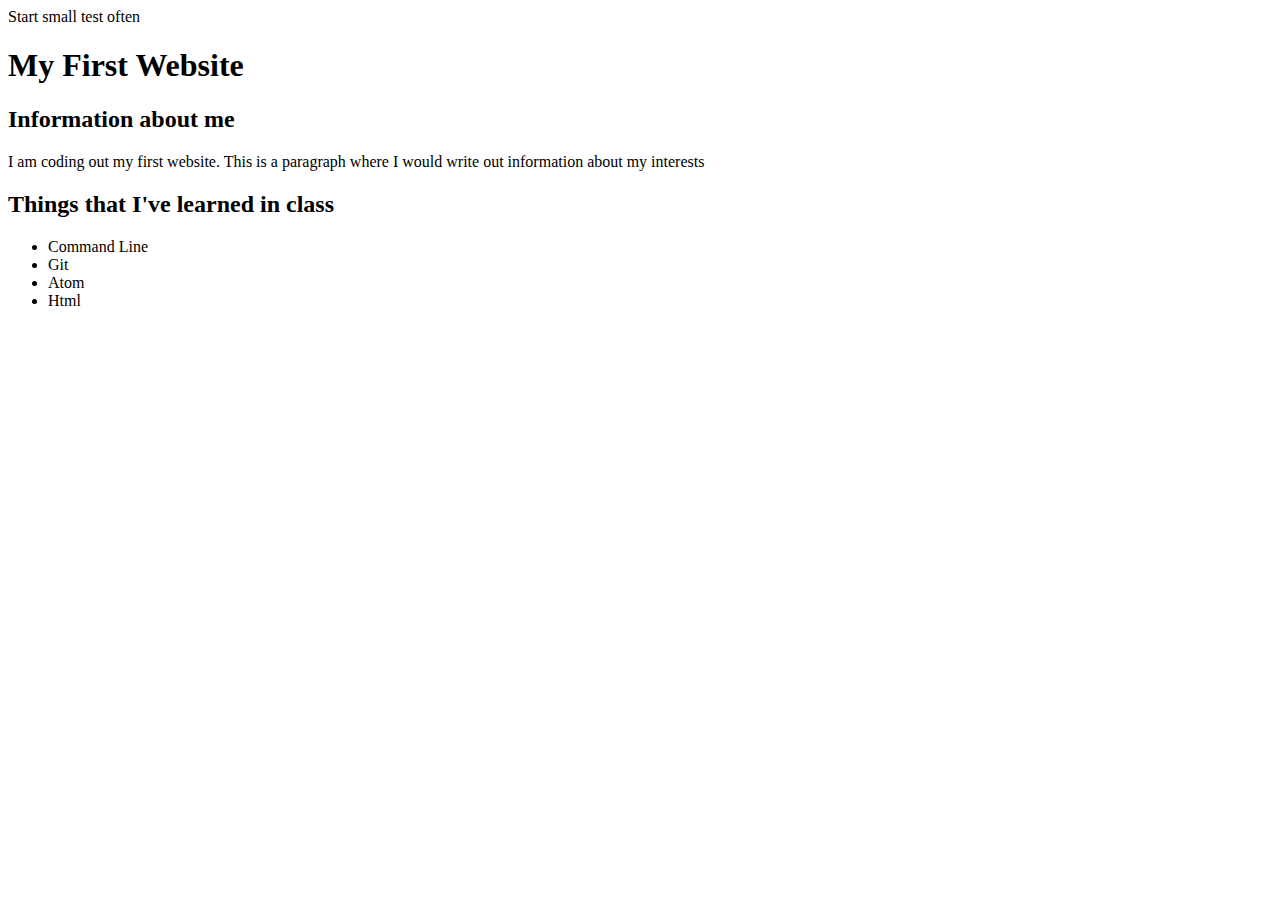
<file: WeLearn/M1-Html-css/L1-Git-CMD/index.html>
<!DOCTYPE html>
<head>
  <meta charset="utf-8">
  <title>Intro to Html</title>
</head>
<body>
  Start small test often
</body>
<h1>My First Website</h1>
<section>
  <h2>Information about me</h2>
  <p>I am coding out my first website. This is a paragraph where I would write out information about my interests</p>
</section>
<h2>Things that I've learned in class</h2>
<ul>
  <li>Command Line</Li>
  <li>Git</Li>
  <Li>Atom</Li>
  <Li>Html</Li.
</ul>
<section>
<body>
</section>
</file>
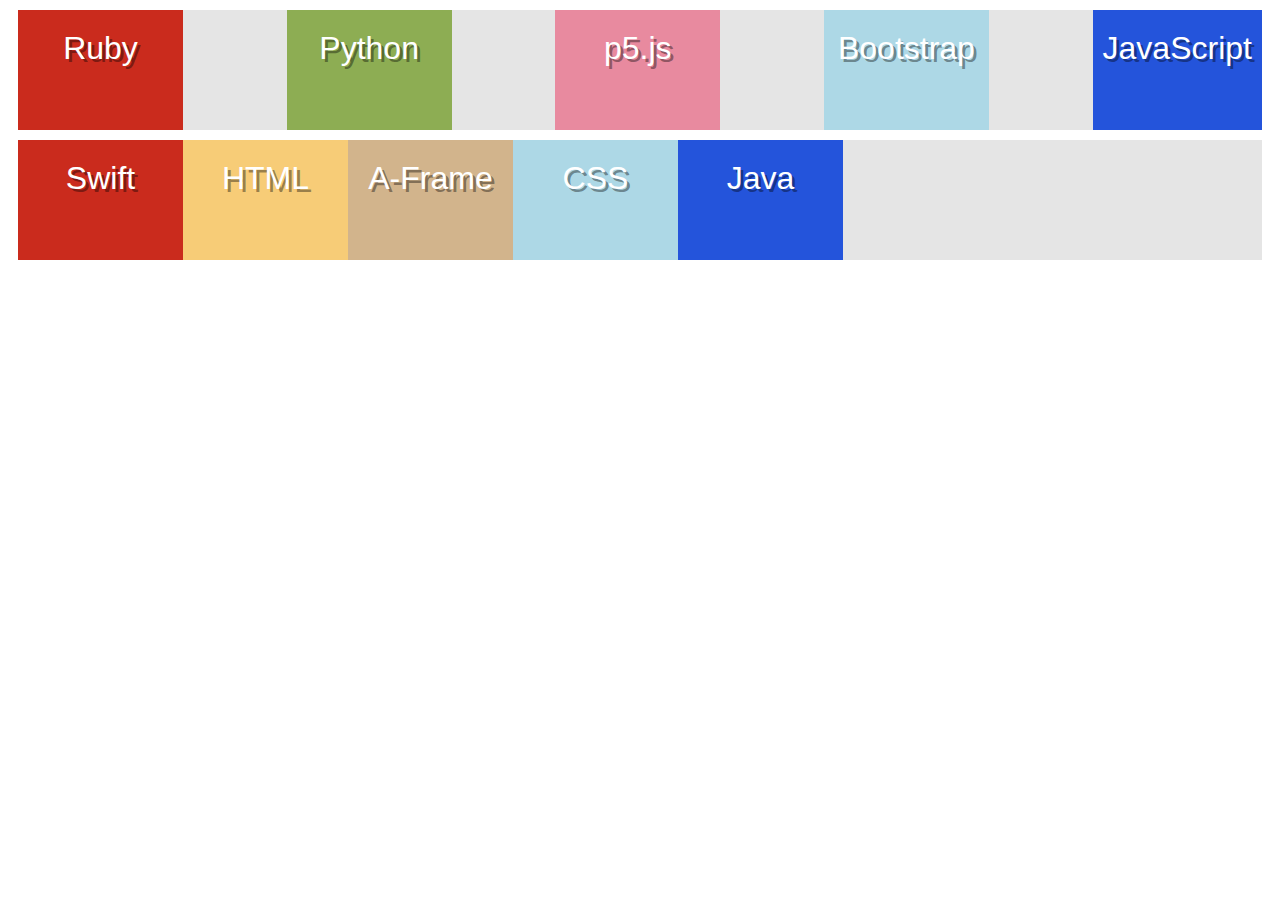
<file: WeLearn/M1-Html-css/L2/Version 3/index.html>
<!DOCTYPE html>
<html>
  <head>
    <meta charset="utf-8">
    <title>Test Page</title>
    <link rel="stylesheet" href="style.css" />
  </head>
  <body>
    <div class="row" id="row1">
      <div class="item" id="ruby">Ruby</div>
      <div class="item" id="python">Python</div>
      <div class="item" id="p5">p5.js</div>
      <div class="item" id="bootstrap">Bootstrap</div>
      <div class="item" id="js">JavaScript</div>
    </div>
    <div class="row" id="row3">
      <div class="item" id="swift">Swift</div>
      <div class="item" id="hyper">HTML</div>
      <div>
        </<div class="row" id="r3">
        </div>
      <div class="item" id="aframe">A-Frame</div>
      <div class="item" id="css">CSS</div>
      <div class="item" id="java">Java</div>
    </div>
  </body>
</html>
</file>
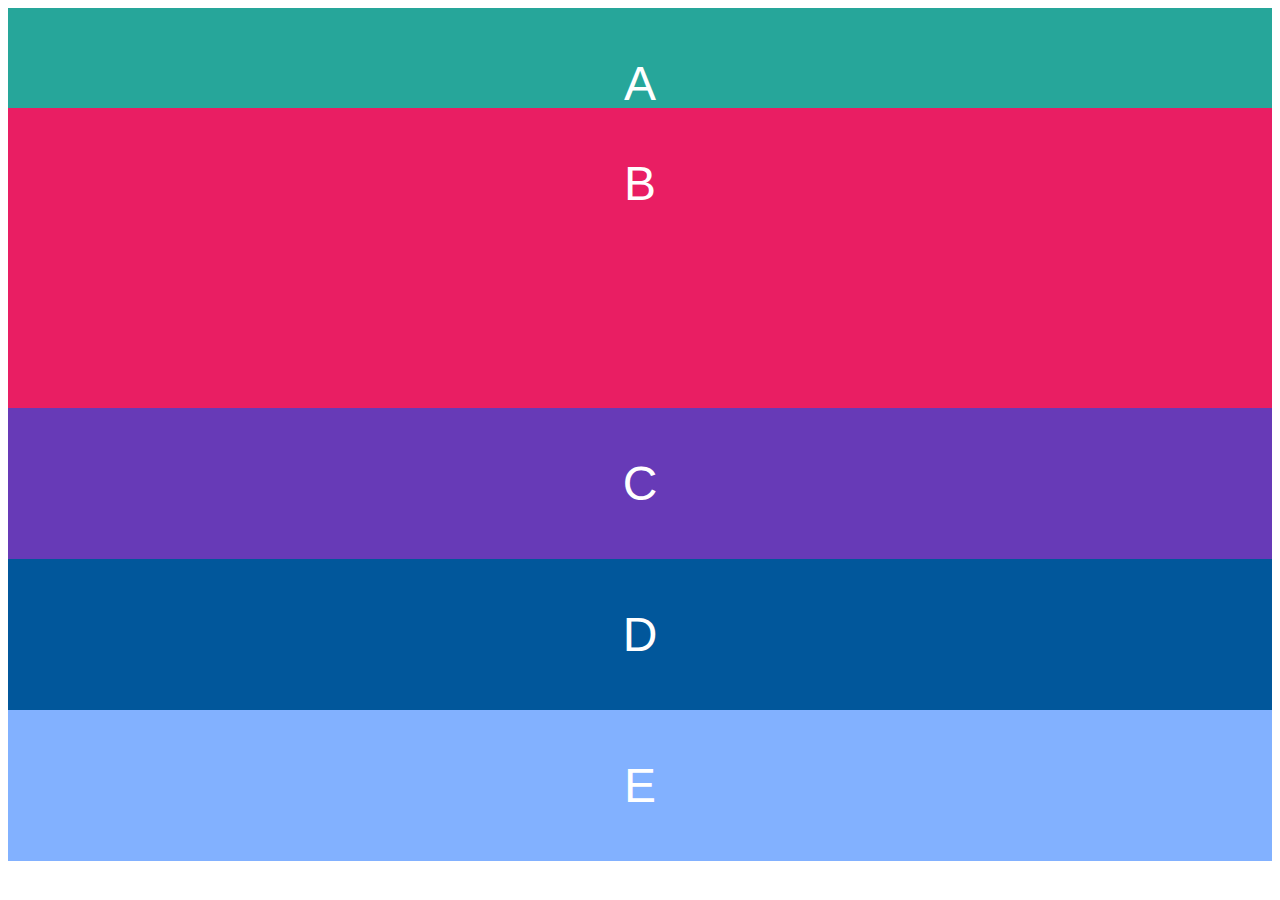
<file: WeLearn/M1-Html-css/L3-Css-grid/Version 1/index.html>
<!DOCTYPE html>
<head>
  <meta charset="utf-8">
  <title>CSS Grid Example</title>
  <link rel="stylesheet" href="style.css">
  <link href="https://fonts.googleapis.com/css?family=Roboto" rel="stylesheet">
</head>
<body>
  <div class="wrapper">
    <div class="box a"><p class="text">A</p></div>
    <div class="box b"><p class="text">B</p></div>
    <div class="box c"><p class="text">C</p></div>
    <div class="box d"><p class="text">D</p></div>
    <div class="box e"><p class="text">E</p></div>
  </div>
</body>
</file>
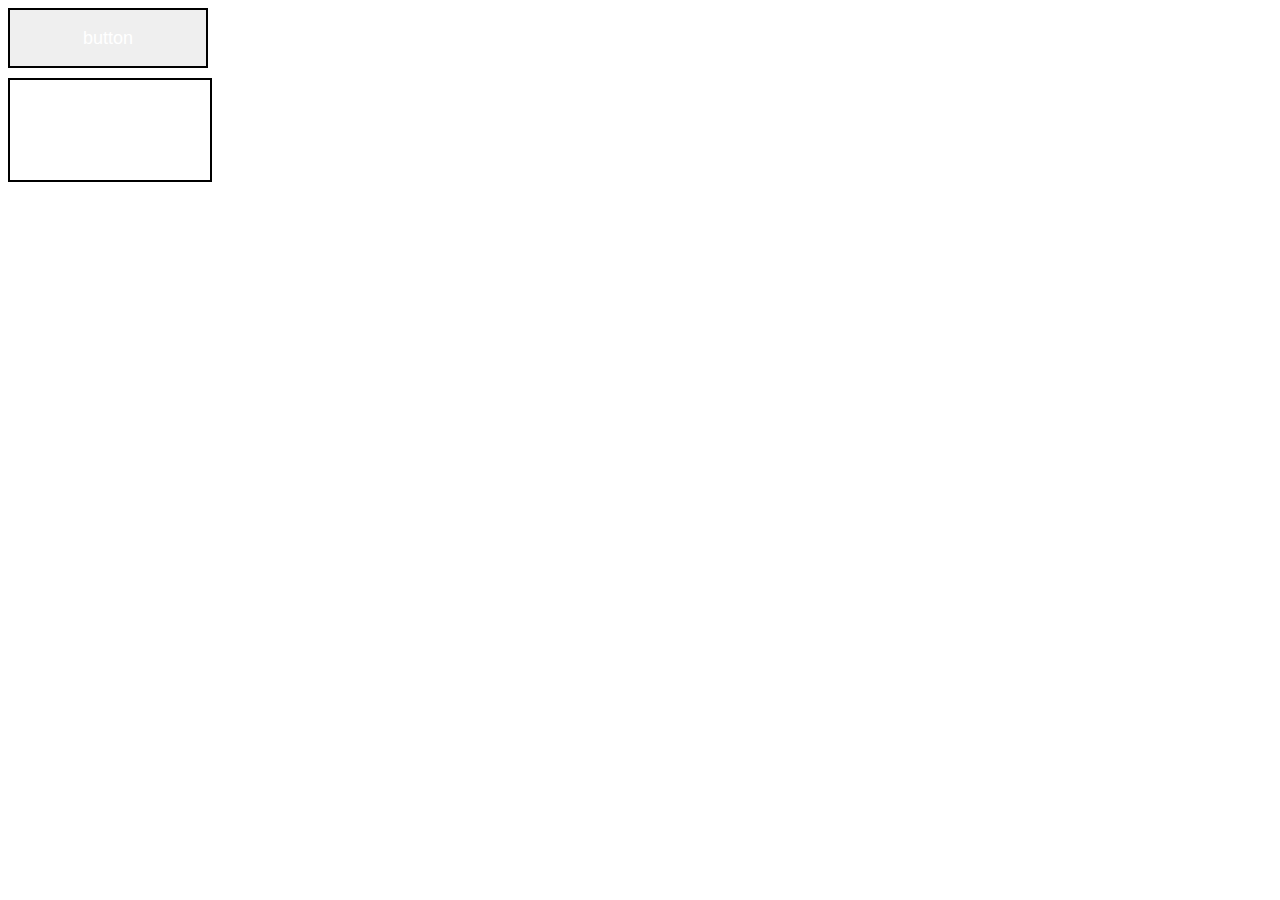
<file: WeLearn/M2-JavaScript/L2-JSFunction/DOM/index.html>
<!DOCTYPE html>
<html lang="en" dir="ltr">
  <head>
    <meta charset="utf-8">
    <title>Nikki</title>
    <link rel="stylesheet" href="style.css">
  </head>
  <body>
<button id="mybutton">button</button>
<div id="box"></div>
  </body>

  <script type="text/javascript" src="script.js"></script>

</html>
</file>
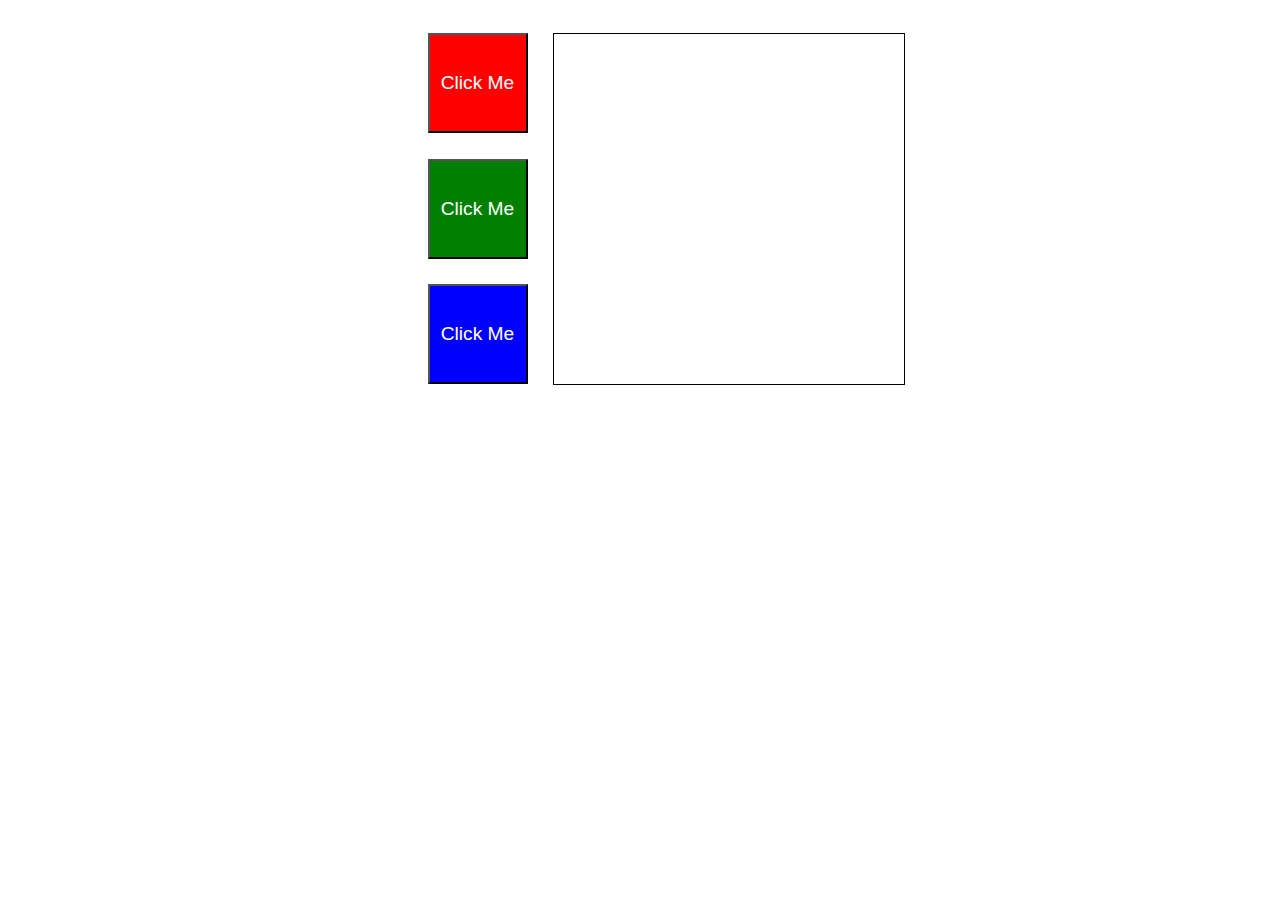
<file: WeLearn/M2-JavaScript/Labs/Color_Buttons/index.html>
<!--
  Copyright 2018 Google LLC

  Licensed under the Apache License, Version 2.0 (the "License");
  you may not use this file except in compliance with the License.
  You may obtain a copy of the License at

       http://www.apache.org/licenses/LICENSE-2.0

  Unless required by applicable law or agreed to in writing, software
  distributed under the License is distributed on an "AS IS" BASIS,
  WITHOUT WARRANTIES OR CONDITIONS OF ANY KIND, either express or implied.
  See the License for the specific language governing permissions and
  limitations under the License.
-->
<!DOCTYPE html>
<html>
  <head>
    <meta charset="UTF-8">
    <title>Colorize Buttons Lab</title>
  <link rel="stylesheet" href="style.css">
  </head>
  <body>

    <div class="container">
      <button class="btn" id="red">Click Me</button>
      <button class="btn" id="green">Click Me</button>
      <button class="btn" id="blue" >Click Me</button>

      <div id="response-box"></div>
    </div>

  <script src="script.js"></script>
  </body>
</html>
</file>
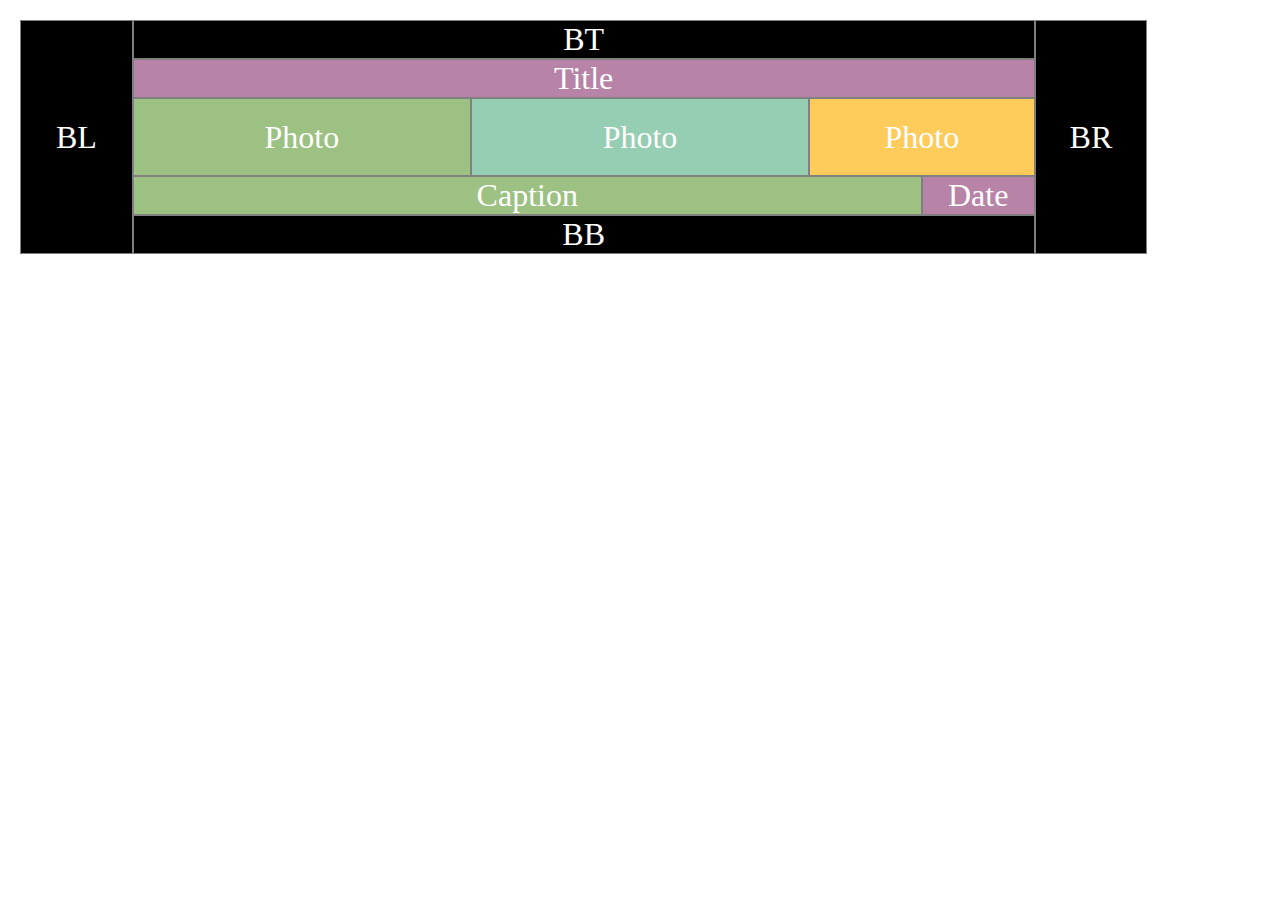
<file: WeLearn/M2-JavaScript/L1-JSintro/format_two.html>
<!--
  Copyright 2018 Google LLC

  Licensed under the Apache License, Version 2.0 (the "License");
  you may not use this file except in compliance with the License.
  You may obtain a copy of the License at

       http://www.apache.org/licenses/LICENSE-2.0

  Unless required by applicable law or agreed to in writing, software
  distributed under the License is distributed on an "AS IS" BASIS,
  WITHOUT WARRANTIES OR CONDITIONS OF ANY KIND, either express or implied.
  See the License for the specific language governing permissions and
  limitations under the License.
-->
<!DOCTYPE html>
<head>
  <meta charset="UTF-8">
  <title>Format 2</title>
  <link rel="stylesheet" href="basic.css">
  <link rel="stylesheet" href="format_two.css">
</head>
<body>
  <div class="container">
    <div id="b" class="border_left">BL</div>
    <div id="b" class="border_top">BT</div>
    <div id="b" class="border_right">BR</div>
    <div id="b" class="border_bottom">BB</div>
    <div id="title">Title</div>
    <div id="P1" class="Photo">Photo</div>
    <div id="P2" class="Photo">Photo</div>
    <div id="P3" class="Photo">Photo</div>
    <div id="c" class="Caption">Caption</div>
    <!-- Insert a caption div here -->

    <div id="date">Date</div>

  </div>
</body>
<script type="text/javascript" src="Script.js">
</script>
</file>
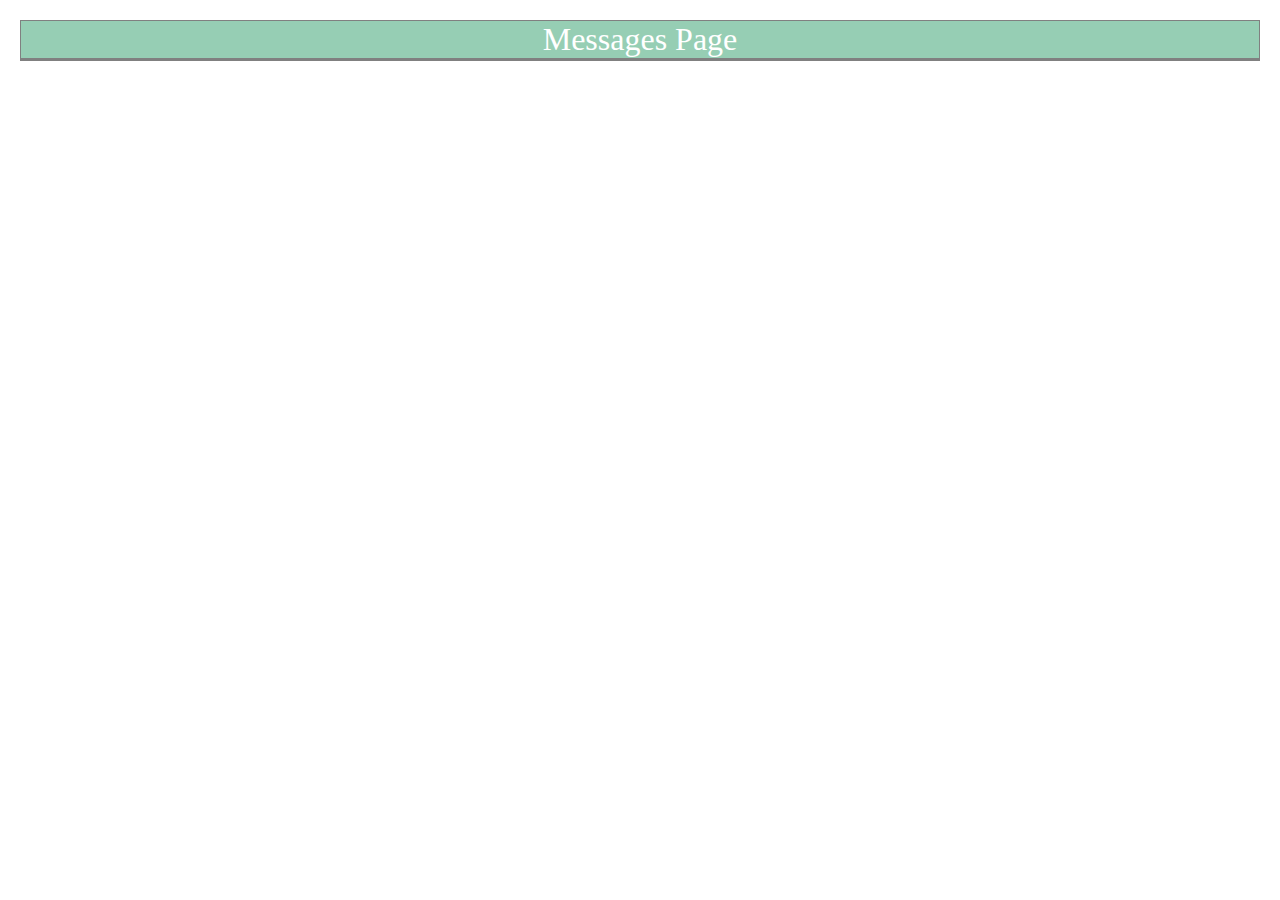
<file: WeLearn/M1-Html-css/Labs/Lab 2-FormatFantatics/format_four.html>
<!--
  Copyright 2018 Google LLC

  Licensed under the Apache License, Version 2.0 (the "License");
  you may not use this file except in compliance with the License.
  You may obtain a copy of the License at

       http://www.apache.org/licenses/LICENSE-2.0

  Unless required by applicable law or agreed to in writing, software
  distributed under the License is distributed on an "AS IS" BASIS,
  WITHOUT WARRANTIES OR CONDITIONS OF ANY KIND, either express or implied.
  See the License for the specific language governing permissions and
  limitations under the License.
-->
<!DOCTYPE html>
<head>
  <meta charset="UTF-8">
  <title>Format 4</title>
  <link rel="stylesheet" href="basic.css">
  <link rel="stylesheet" href="format_four.css">
</head>
<body>
  <div class="container">
    <div id="title">Messages Page</div>
    <div id="messages">
      <!-- Replace this div with individual messages  -->
    </div>
  </div>
</body>
</file>
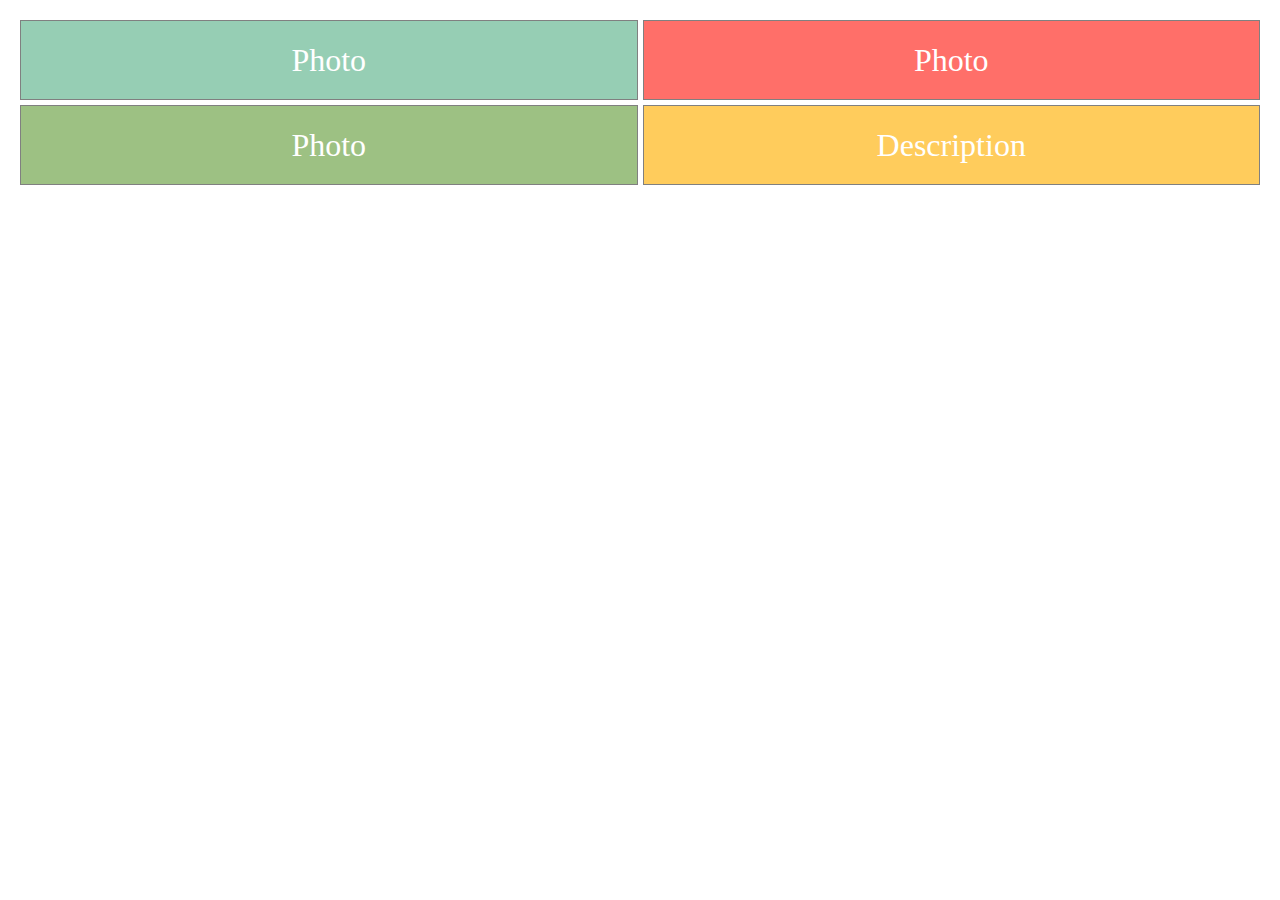
<file: WeLearn/M1-Html-css/Labs/Lab 2-FormatFantatics/format_one.html>
<!--
  Copyright 2018 Google LLC

  Licensed under the Apache License, Version 2.0 (the "License");
  you may not use this file except in compliance with the License.
  You may obtain a copy of the License at

       http://www.apache.org/licenses/LICENSE-2.0

  Unless required by applicable law or agreed to in writing, software
  distributed under the License is distributed on an "AS IS" BASIS,
  WITHOUT WARRANTIES OR CONDITIONS OF ANY KIND, either express or implied.
  See the License for the specific language governing permissions and
  limitations under the License.
-->
<!DOCTYPE html>
<head>
  <meta charset="UTF-8">
  <title>Format 1</title>
  <link rel="stylesheet" href="basic.css">
  <link rel="stylesheet" href="format_one.css">
</head>
<body>
  <div class="container">
    <div>Photo</div>
    <div>Photo</div>
    <div>Photo</div>
    <div>Description</div>
  </div>
</body>
</file>
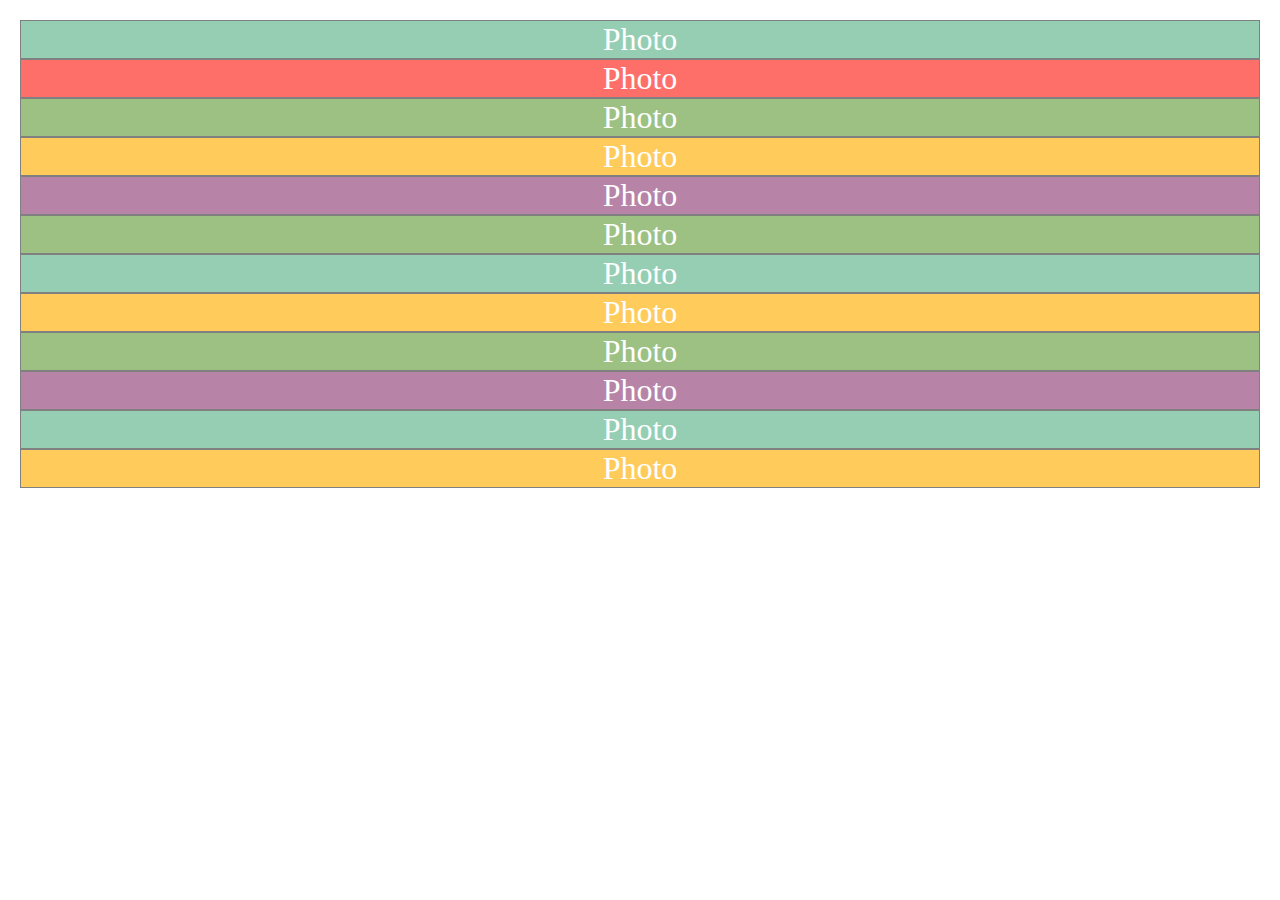
<file: WeLearn/M1-Html-css/Labs/Lab 2-FormatFantatics/format_three.html>
<!--
  Copyright 2018 Google LLC

  Licensed under the Apache License, Version 2.0 (the "License");
  you may not use this file except in compliance with the License.
  You may obtain a copy of the License at

       http://www.apache.org/licenses/LICENSE-2.0

  Unless required by applicable law or agreed to in writing, software
  distributed under the License is distributed on an "AS IS" BASIS,
  WITHOUT WARRANTIES OR CONDITIONS OF ANY KIND, either express or implied.
  See the License for the specific language governing permissions and
  limitations under the License.
-->
<!DOCTYPE html>
<head>
  <meta charset="UTF-8">
  <title>Format 3</title>
  <link rel="stylesheet" href="basic.css">
  <link rel="stylesheet" href="format_three.css">
</head>
<body>
  <div class="container">
    <div class="photo">Photo</div>
    <div class="photo">Photo</div>
    <div class="photo">Photo</div>
    <div class="photo">Photo</div>
    <div class="photo">Photo</div>
    <div class="photo">Photo</div>
    <div class="photo">Photo</div>
    <div class="photo">Photo</div>
    <div class="photo">Photo</div>
    <div class="photo">Photo</div>
    <div class="photo">Photo</div>
    <div class="photo">Photo</div>
  </div>
</body>
</file>
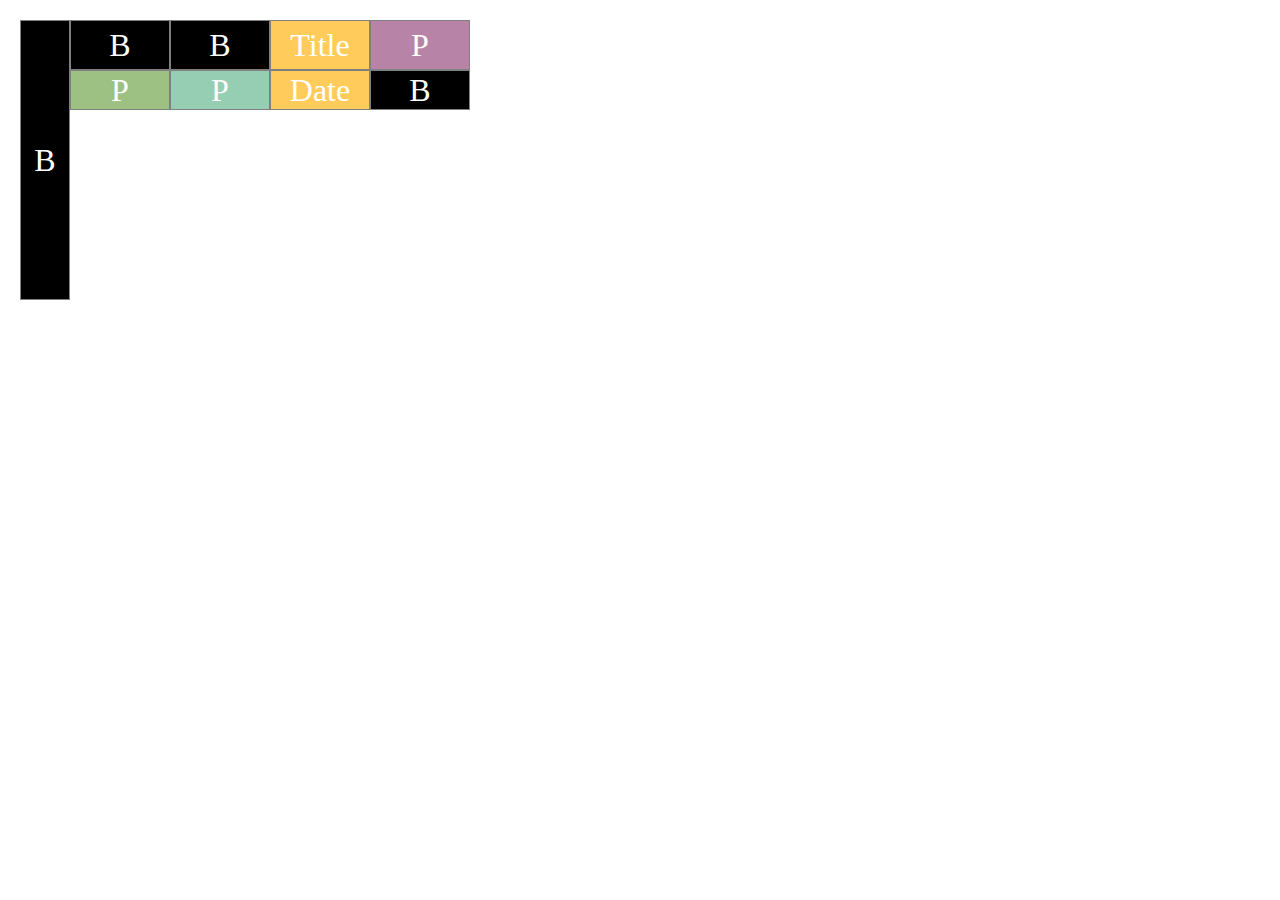
<file: WeLearn/M1-Html-css/Labs/Lab 2-FormatFantatics/format_two.html>
<!--
  Copyright 2018 Google LLC

  Licensed under the Apache License, Version 2.0 (the "License");
  you may not use this file except in compliance with the License.
  You may obtain a copy of the License at

       http://www.apache.org/licenses/LICENSE-2.0

  Unless required by applicable law or agreed to in writing, software
  distributed under the License is distributed on an "AS IS" BASIS,
  WITHOUT WARRANTIES OR CONDITIONS OF ANY KIND, either express or implied.
  See the License for the specific language governing permissions and
  limitations under the License.
-->
<!DOCTYPE html>
<head>
  <meta charset="UTF-8">
  <title>Format 2</title>
  <link rel="stylesheet" href="basic.css">
  <link rel="stylesheet" href="format_two.css">
</head>
<body>
  <div class="container">
    <div id="b" class="border-side1">B</div>
    <div id="b" class="border top">B</div>
    <div id="b" class="borderside2">B</div>
    <div id="title">Title</div>
<div id=Photo1 class ="P">P</div>
<div id=Photo2 class ="P">P</div>
<div id=Photo3 class ="P">P</div>
    <!-- Insert three photo divs here -->
    <!-- Insert a caption div here -->

    <div id="date">Date</div>
    <div id="b" class="border bottom">B</div>
  </div>
</body>
</file>
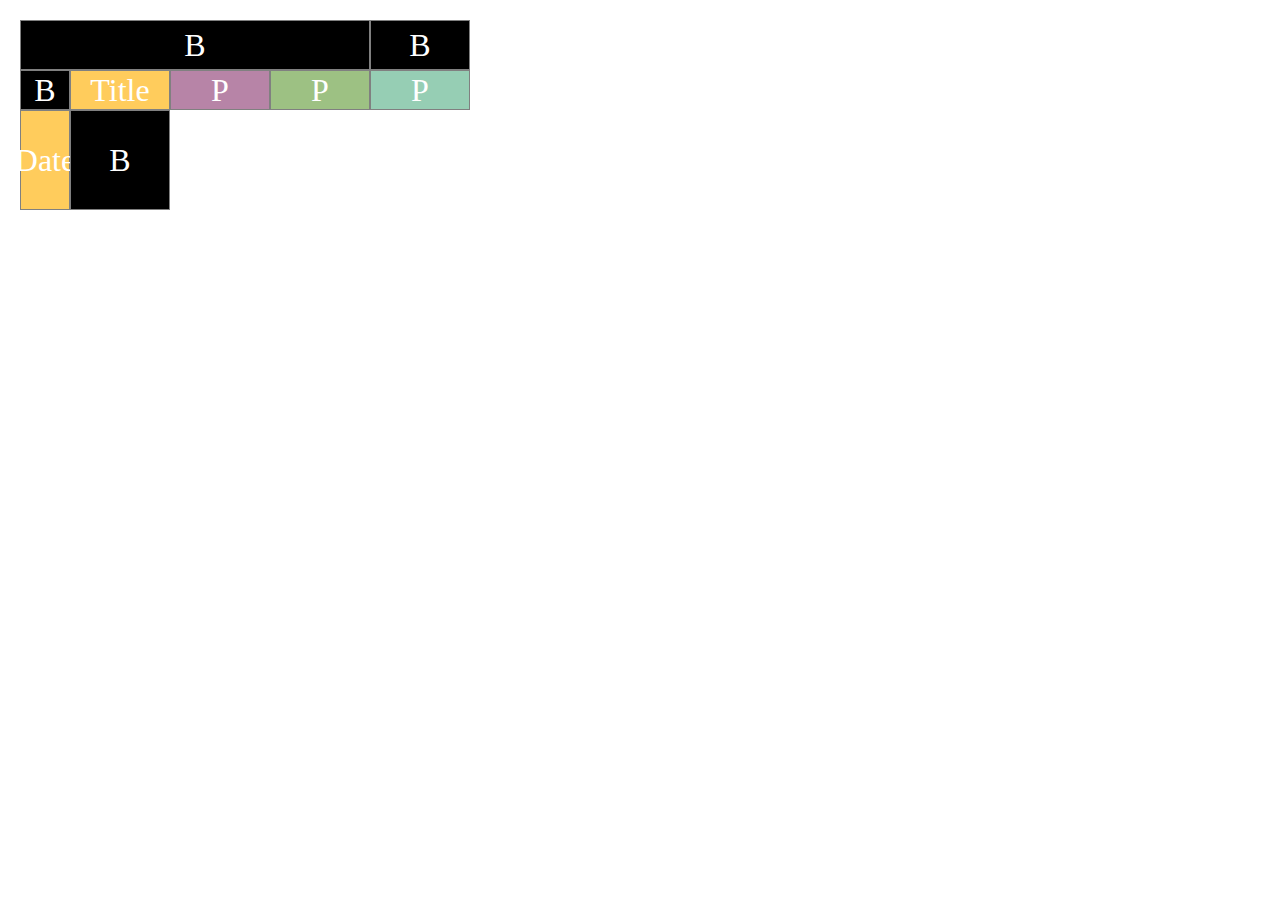
<file: WeLearn/M1-Html-css/Labs/Lab 2-FormatFantatics/format_twoV.1.html>
<!--
  Copyright 2018 Google LLC

  Licensed under the Apache License, Version 2.0 (the "License");
  you may not use this file except in compliance with the License.
  You may obtain a copy of the License at

       http://www.apache.org/licenses/LICENSE-2.0

  Unless required by applicable law or agreed to in writing, software
  distributed under the License is distributed on an "AS IS" BASIS,
  WITHOUT WARRANTIES OR CONDITIONS OF ANY KIND, either express or implied.
  See the License for the specific language governing permissions and
  limitations under the License.
-->
<!DOCTYPE html>
<head>
  <meta charset="UTF-8">
  <title>Format 2</title>
  <link rel="stylesheet" href="basic.css">
  <link rel="stylesheet" href="format_twoV.1.css">
</head>
<body>
  <div class="container">
    <div id="b" class="border-side1">B</div>
    <div id="b" class="border top">B</div>
    <div id="b" class="borderside2">B</div>
    <div id="title">Title</div>
<div id=Photo1 class ="P">P</div>
<div id=Photo2 class ="P">P</div>
<div id=Photo3 class ="P">P</div>
    <!-- Insert three photo divs here -->
    <!-- Insert a caption div here -->

    <div id="date">Date</div>
    <div id="b" class="border bottom">B</div>
  </div>
</body>
</file>
<file: WeLearn/M1-Html-css/L2/Version 3/style.css>
html {
  font-family: sans-serif;
}

/* Color each language element */
#ruby {background-color: #CA2B1D;}
#python {background-color: #8DAD53;}
#js {background-color: #2454DB;}
#hyper {background-color: #F7CC77;}
#css {background-color: lightblue;}
#aframe {background-color: tan;}
#p5 {background-color: #E88A9F;}
#bootstrap {background-color: lightblue;}
#java {background-color: #2454DB;}
#swift {background-color: #CA2B1D;}
#HTML {background-color: #8DAD53; }

/* Style the .row elements */
.row {
  background-color: rgba(0,0,0,0.1);
  margin: 10px;
  min-height: 120px;
}

/* Style the font of the .item elements */
.item {
  font-size: 32px;
  color: white;
  text-shadow: 3px 3px rgba(0, 0, 0, 0.4);
  text-align: center;
  white-space: nowrap;
  padding: 20px 10px;
  min-width: 145px;
}

/* ----------------------------------------------- */
/* ---Please do not modify code above this line--- */
/* ----------Code your flex classes below--------- */
/* ----------------------------------------------- */

/* Parent or Container elements */
/* Style them all at once with this selector */
.row { display: flex;

}

/* OR Style each row individually with these selectors */
#row1 {
justify-content: space-between;
}

}
#row3 {
justify-content: space-evenly;

}


/* Child elements or items */
.item {

  /* Parent or Container elements */
  /* Style them all at once with this selector */
  .row {
    display: flex;
  }

  /* OR Style each row individually with these selectors */
  #row1 {
    flex-direction: row-reverse;
  }

  #row2 {
    flex-direction: column;
  }

  #row3 {
    flex-direction: row;
  }
</file>
<file: WeLearn/M1-Html-css/L3-Css-grid/Version 1/style.css>
.box {
  height: 100%;
  position: relative;
  text-align: center;
  width: 100%;
}

.text {
  color: white;
  font-family: Helvetica;
  font-size: 300%;
}

.a {
  background-color: #26a69a;
}

.b {
  background-color: #e91e63;
}

.c {
  background-color: #673ab7;
}

.d {
  background-color: #01579b;
}

.e {
  background-color: #82b1ff;
}
.wrapper {
  display: grid;
  grid-gap: 500px
  grid-template-columns: 2fr 1fr 1fr);
  grid-template-rows: 100px 300px;
}
</file>
<file: WeLearn/M2-JavaScript/L2-JSFunction/DOM/style.css>
button {
  width: 200px;
  height: 60px;
  border:2px solid black;
  font-size: 18px;
  color: white;
  margin-bottom: 10px;
}
.danger { background-color: red;}

#box {
  width: 200px;
  height: 100px;
  border: 2px solid black;
  transistion: 500ms;
}
</file>
<file: WeLearn/M2-JavaScript/Labs/Color_Buttons/style.css>
/*
 * Copyright 2018 Google LLC
 *
 * Licensed under the Apache License, Version 2.0 (the "License");
 * you may not use this file except in compliance with the License.
 * You may obtain a copy of the License at
 *
 *      http://www.apache.org/licenses/LICENSE-2.0
 *
 * Unless required by applicable law or agreed to in writing, software
 * distributed under the License is distributed on an "AS IS" BASIS,
 * WITHOUT WARRANTIES OR CONDITIONS OF ANY KIND, either express or implied.
 * See the License for the specific language governing permissions and
 * limitations under the License.
 */

.btn {
  color: white;
  font-family: Helvetica;
  font-size: 1.2rem;
  font-weight: 100;
  height: 100px;
  width: 100px;
}

.container {
  display: grid;
  grid-gap: 25px;
  grid-template-columns: 100px 300px;
  margin: 25px;
}

body {
  display: flex;
  justify-content: center;
}

#response-box {
  border: solid thin black;
  grid-column: 2 / 3;
  grid-row: 1 / 4;
  height: 350px;
  width: 350px;
}

#red {
  background-color: red;
}

#blue {
  background-color: blue;
}

#green {
  background-color: green;
}
</file>
<file: WeLearn/M2-JavaScript/L1-JSintro/basic.css>
/*
 * Copyright 2018 Google LLC
 *
 * Licensed under the Apache License, Version 2.0 (the "License");
 * you may not use this file except in compliance with the License.
 * You may obtain a copy of the License at
 *
 *      http://www.apache.org/licenses/LICENSE-2.0
 *
 * Unless required by applicable law or agreed to in writing, software
 * distributed under the License is distributed on an "AS IS" BASIS,
 * WITHOUT WARRANTIES OR CONDITIONS OF ANY KIND, either express or implied.
 * See the License for the specific language governing permissions and
 * limitations under the License.
 */


/* Selects all div elements where the parent element has a class container AKA all of the individual blocks in the grid */
.container > div {
  align-items: center;
  border: solid grey thin;
  color: white;
  display: flex;
  font-size: 2em;
  justify-content: center;
}

html,
body {
  margin: 10px;
}

/* Creates a pattern of colors for the divs, these colors will repeat every 5 elements */
.container > div:nth-child(1n) {
  background-color: #96ceb4;
}

.container > div:nth-child(2n) {
  background-color: #ff6f69;
}

.container > div:nth-child(3n) {
  background-color: #9dc183;
}

.container > div:nth-child(4n) {
  background-color: #ffcc5c;
}

.container > div:nth-child(5n) {
  background-color: #b784a7;
}
</file>
<file: WeLearn/M2-JavaScript/L1-JSintro/format_two.css>
/*
 * Copyright 2018 Google LLC
 *
 * Licensed under the Apache License, Version 2.0 (the "License");
 * you may not use this file except in compliance with the License.
 * You may obtain a copy of the License at
 *
 *      http://www.apache.org/licenses/LICENSE-2.0
 *
 * Unless required by applicable law or agreed to in writing, software
 * distributed under the License is distributed on an "AS IS" BASIS,
 * WITHOUT WARRANTIES OR CONDITIONS OF ANY KIND, either express or implied.
 * See the License for the specific language governing permissions and
 * limitations under the License.
 */

.container {
  display:grid;
  grid-template-columns: repeat(11,1fr);
  grid-template-rows: repeat(7,1fr);
}

/* Making border black */
#b {
  background-color: black;
}
.border_left {
grid-column: 1 / 2;
grid-row: 1/7;
}

.border_top {
grid-column: 2/10;
grid-row: 1/2;
}

.border_bottom {
  grid-column: 2/10;
  grid-row: 6/7;
}

.border_right {
grid-column: 10/11;
grid-row: 1/7;

}
#title {
  grid-column: 2/10;
  grid-row: 2/3;
}

#P1 {
  grid-column: 2/5;
  grid-row: 3/5;
}

#P2 {
  grid-column: 5/8;
  grid-row: 3/5;
}

#P3 {
  grid-column: 8/10;
  grid-row: 3/5;
}

#c {
  grid-column: 2/9;
  grid-row: 5/6
}

#date {
  grid-column: 9/10;
  grid-row: 5/6;
}


/* Style remaining grid elements */
</file>
<file: WeLearn/M1-Html-css/Labs/Lab 2-FormatFantatics/basic.css>
/*
 * Copyright 2018 Google LLC
 *
 * Licensed under the Apache License, Version 2.0 (the "License");
 * you may not use this file except in compliance with the License.
 * You may obtain a copy of the License at
 *
 *      http://www.apache.org/licenses/LICENSE-2.0
 *
 * Unless required by applicable law or agreed to in writing, software
 * distributed under the License is distributed on an "AS IS" BASIS,
 * WITHOUT WARRANTIES OR CONDITIONS OF ANY KIND, either express or implied.
 * See the License for the specific language governing permissions and
 * limitations under the License.
 */


/* Selects all div elements where the parent element has a class container AKA all of the individual blocks in the grid */
.container > div {
  align-items: center;
  border: solid grey thin;
  color: white;
  display: flex;
  font-size: 2em;
  justify-content: center;
}

html,
body {
  margin: 10px;
}

/* Creates a pattern of colors for the divs, these colors will repeat every 5 elements */
.container > div:nth-child(1n) {
  background-color: #96ceb4;
}

.container > div:nth-child(2n) {
  background-color: #ff6f69;
}

.container > div:nth-child(3n) {
  background-color: #9dc183;
}

.container > div:nth-child(4n) {
  background-color: #ffcc5c;
}

.container > div:nth-child(5n) {
  background-color: #b784a7;
}
</file>
<file: WeLearn/M1-Html-css/Labs/Lab 2-FormatFantatics/format_four.css>
/*
 * Copyright 2018 Google LLC
 *
 * Licensed under the Apache License, Version 2.0 (the "License");
 * you may not use this file except in compliance with the License.
 * You may obtain a copy of the License at
 *
 *      http://www.apache.org/licenses/LICENSE-2.0
 *
 * Unless required by applicable law or agreed to in writing, software
 * distributed under the License is distributed on an "AS IS" BASIS,
 * WITHOUT WARRANTIES OR CONDITIONS OF ANY KIND, either express or implied.
 * See the License for the specific language governing permissions and
 * limitations under the License.
 */

.container {
  display: grid;
  /* Style rows and columns */
}

#title {
  grid-column: /*this should span the entire page*/;
}

/* Style family members */
</file>
<file: WeLearn/M1-Html-css/Labs/Lab 2-FormatFantatics/format_one.css>
/*
 * Copyright 2018 Google LLC
 *
 * Licensed under the Apache License, Version 2.0 (the "License");
 * you may not use this file except in compliance with the License.
 * You may obtain a copy of the License at
 *
 *      http://www.apache.org/licenses/LICENSE-2.0
 *
 * Unless required by applicable law or agreed to in writing, software
 * distributed under the License is distributed on an "AS IS" BASIS,
 * WITHOUT WARRANTIES OR CONDITIONS OF ANY KIND, either express or implied.
 * See the License for the specific language governing permissions and
 * limitations under the License.
 */

.container {
  display: grid;
  grid-template-columns: repeat(2,1fr);
  grid-template-rows: 80px 80px ;
  grid-gap: 5px
}
</file>
<file: WeLearn/M1-Html-css/Labs/Lab 2-FormatFantatics/format_three.css>
/*
 * Copyright 2018 Google LLC
 *
 * Licensed under the Apache License, Version 2.0 (the "License");
 * you may not use this file except in compliance with the License.
 * You may obtain a copy of the License at
 *
 *      http://www.apache.org/licenses/LICENSE-2.0
 *
 * Unless required by applicable law or agreed to in writing, software
 * distributed under the License is distributed on an "AS IS" BASIS,
 * WITHOUT WARRANTIES OR CONDITIONS OF ANY KIND, either express or implied.
 * See the License for the specific language governing permissions and
 * limitations under the License.
 */

.container {
  grid-template-columns: /*think about using repeat and minmax here*/
}
</file>
<file: WeLearn/M1-Html-css/Labs/Lab 2-FormatFantatics/format_two.css>
/*
 * Copyright 2018 Google LLC
 *
 * Licensed under the Apache License, Version 2.0 (the "License");
 * you may not use this file except in compliance with the License.
 * You may obtain a copy of the License at
 *
 *      http://www.apache.org/licenses/LICENSE-2.0
 *
 * Unless required by applicable law or agreed to in writing, software
 * distributed under the License is distributed on an "AS IS" BASIS,
 * WITHOUT WARRANTIES OR CONDITIONS OF ANY KIND, either express or implied.
 * See the License for the specific language governing permissions and
 * limitations under the License.
 */
 .container {
   display: grid;
   grid-template-rows:[row1start] 50px[row2] 40px [row3] 100px [row4] 40px [row5end] 50px;
   grid-template-columns: [C1Start] 50px [C2] 100px [C3] 100px [C4] 100px [C5End] 100px;
   /* Style the template for the grid */
 }
.border-side1 {

  grid-row: span 5;
}
 /* Making border black */
 #b {
   background-color: black;
 }
/*
#title {
  grid-column: 1/span 1;
  grid-row:  2/span 5;
}
 #photo1 {
/*   grid-column: 1/span 4;
   grid-row: 1/span 1; */
 }
/*
.border_top{
  grid-column: 1/span 4;
  grid-row: 1/span 1;
}
</file>
<file: WeLearn/M1-Html-css/Labs/Lab 2-FormatFantatics/format_twoV.1.css>
/*
 * Copyright 2018 Google LLC
 *
 * Licensed under the Apache License, Version 2.0 (the "License");
 * you may not use this file except in compliance with the License.
 * You may obtain a copy of the License at
 *
 *      http://www.apache.org/licenses/LICENSE-2.0
 *
 * Unless required by applicable law or agreed to in writing, software
 * distributed under the License is distributed on an "AS IS" BASIS,
 * WITHOUT WARRANTIES OR CONDITIONS OF ANY KIND, either express or implied.
 * See the License for the specific language governing permissions and
 * limitations under the License.
 */
 .container {
   display: grid;
   grid-template-rows:[row1start] 50px[row2] 40px [row3] 100px [row4] 40px [row5end] 50px;
   grid-template-columns: [C1Start] 50px [C2] 100px [C3] 100px [C4] 100px [C5End] 100px;
   /* Style the template for the grid */
 }
.border-side1 {

  grid-column: 1/5

}
 /* Making border black */
 #b {
   background-color: black;
 }
/*
#title {
  grid-column: 1/span 1;
  grid-row:  2/span 5;
}
 #photo1 {
/*   grid-column: 1/span 4;
   grid-row: 1/span 1; */
 }
/*
.border_top{
  grid-column: 1/span 4;
  grid-row: 1/span 1;
}
</file>
